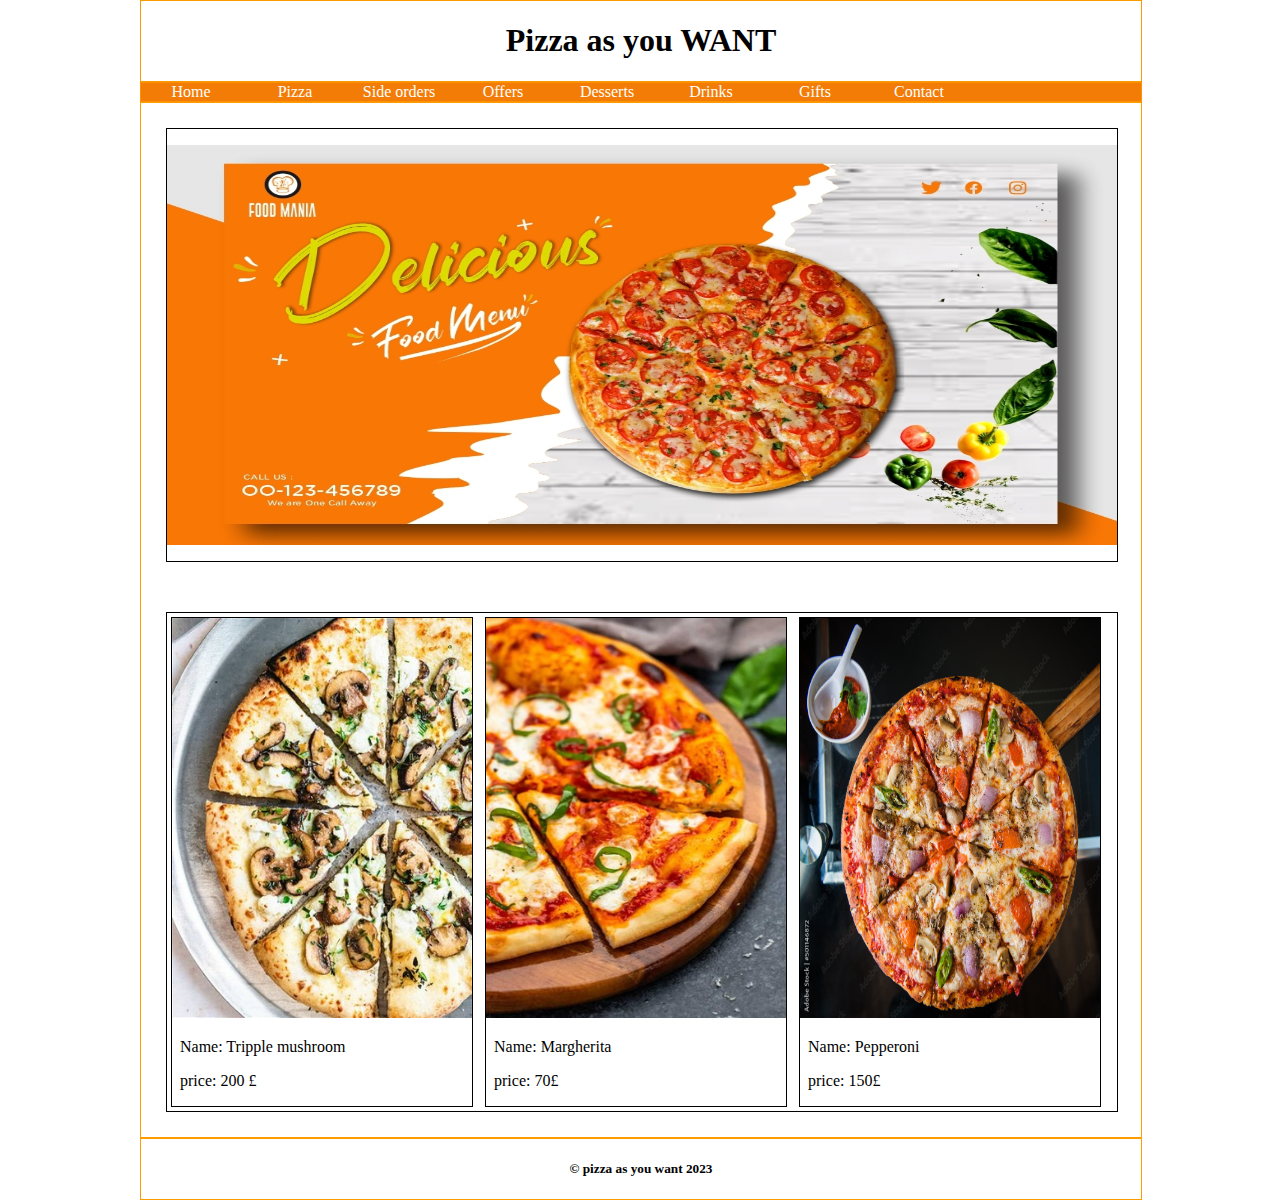
<file: PIZZA/index.html>
<!DOCTYPE html>
<html lang="en">

<head>
  <meta charset="UTF-8" />
  <meta name="viewport" content="width=device-width, initial-scale=1.0" />
  <meta http-equiv="X-UA-Compatible" content="ie=edge" />
  <title>Pizza as you want</title>

  <!--css link-->
  <link rel="stylesheet" href="styles.css" />
  <link rel="stylesheet" href="nav.css" />
</head>

<body>
  <!--header-->
  <header>
    <center>
      <h1>Pizza as you WANT</h1>
  </header>

  <!--navigation-->
  <nav>
    <ul>
      <li>
        <a title=" Back to home" href="index.html">Home</a>
      </li>
      <li>
        <a title=" Pizza" href="pizza.html">Pizza</a>
      </li>
      <li>
        <a title="Side orders" href="sideorders.html">Side orders</a>
      </li>
      <li>
        <a title=" Offers" href="offers.html">Offers</a>
      </li>
      <li>
        <a title=" Desserts" href="desserts.html">Desserts</a>
      </li>
      <li>
        <a title=" Drinks" href="drinks.html">Drinks</a>
      </li>
      <li>
        <a title=" Gifts" href="gifts.html">Gifts </a>
      </li>
      <li>
        <a title=" Ways to contact us" href="contact.html">Contact</a>
      </li>
    </ul>
  </nav>

  <!--Main-->
  <main>
    <!--start of first contain-->
    <div class="contain">
      <p>
        <style type="text/css">
          #slider {
            overflow: hidden;
          }

          #slider figure {
            position: relative;
            width: 500%;
            margin: 0;
            left: 0;
            animation: 20s slider infinite;
          }

          #slider figure img {
            float: left;
            width: 20%;
          }

          @keyframes slider {
            0% {
              left: 0;
            }

            20% {
              left: 0;
            }

            25% {
              left: -100%;
            }

            45% {
              left: -100%;
            }

            50% {
              left: -200%;
            }

            70% {
              left: -200%;
            }

            95% {
              left: -300%;
            }

            100% {
              left: -400%;
            }
          }
        </style>


      <div id="slider">
        <figure>
          <img width="400" height="400" src="img/home/home1.jpeg" />
          <img width="400" height="400" src="img/home/home2.jpg" />
          <img width="400" height="400" src="img/home/home3.jpg" />
        </figure>
      </div>

      </p>
    </div>
    </div>
    <!--first contain-->
    <div class="contain">
      <div class="prod_box">
        <div class="prod_pic">
          <img width="300" height="400" src="img/home/demo.jpeg" />
          <div class="prod price">
            <p>&nbsp; Name: Tripple mushroom</p>
            <p>&nbsp; price: 200 &pound;</p>
          </div>
        </div>
      </div>

      <div class="prod_box">
        <div class="prod_pic">
          <img width="300" height="400" src="img/home/margherita.jpg" />
          <div class="prod price">
            <p>&nbsp; Name: Margherita</p>
            <p>&nbsp; price: 70&pound;</p>
          </div>
        </div>
      </div>

      <div class="prod_box">
        <div class="prod_pic">
          <img width="300" height="400" src="img/home/Pepperoni.jpeg" />
          <div class="prod price">
            <p>&nbsp; Name: Pepperoni</p>
            <p>&nbsp; price: 150&pound;</p>
          </div>
        </div>
      </div>
    </div><!--close contain--->
  </main>
  <!--footer of the page-->
  <footer>
    <center>
      <h5>&copy; pizza as you want 2023</h5>
  </footer>
</body>

</html>
</file>
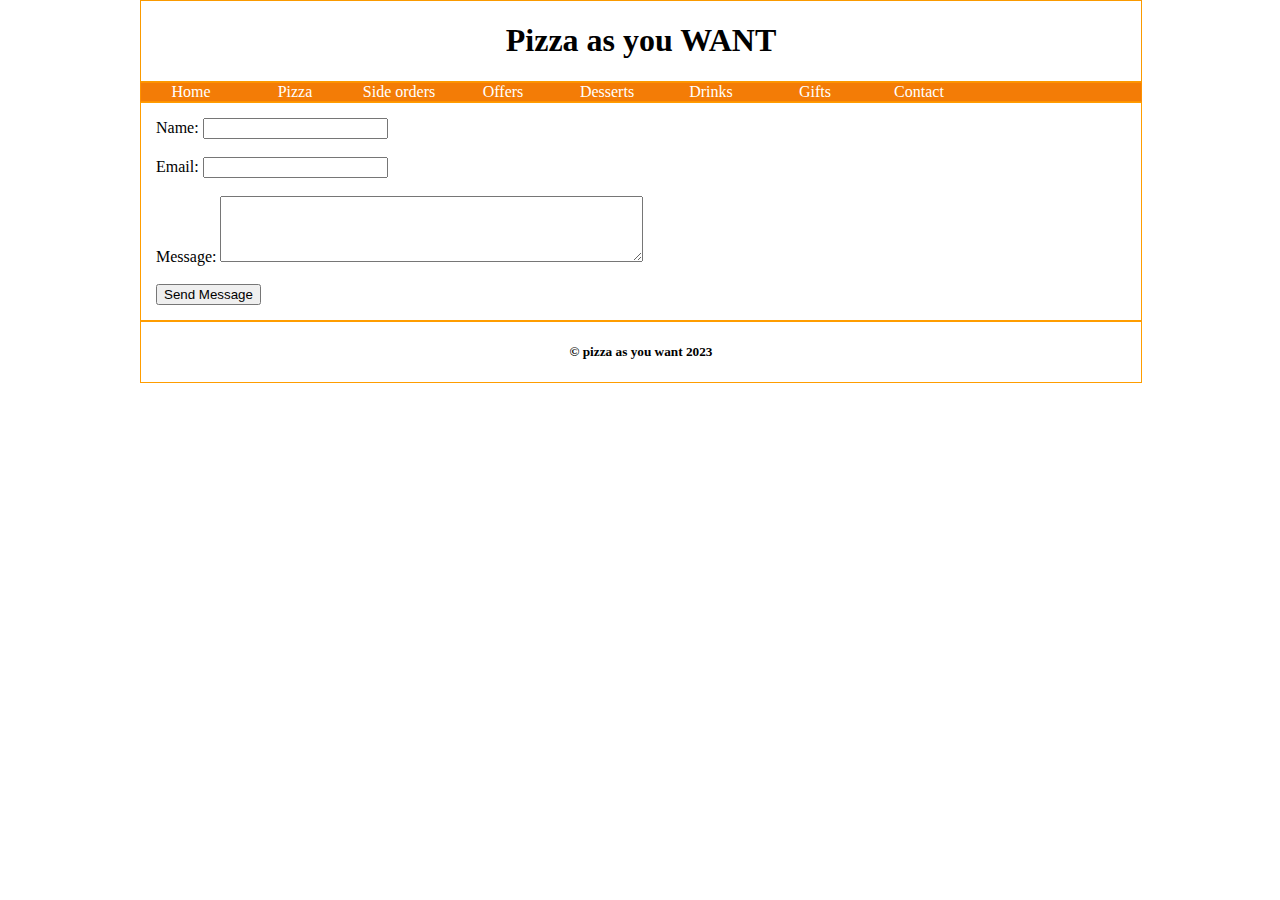
<file: PIZZA/Contact.html>
<!DOCTYPE html>
<html lang="en">

<head>
  <meta charset="UTF-8" />
  <meta name="viewport" content="width=device-width, initial-scale=1.0" />
  <meta http-equiv="X-UA-Compatible" content="ie=edge" />
  <title>Pizza as you want</title>

  <!--css link-->
  <link rel="stylesheet" href="styles.css" />
  <link rel="stylesheet" href="nav.css" />
  <style type="text/css">
    #slider {
      overflow: hidden;
    }

    #slider figure {
      position: relative;
      width: 500%;
      margin: 0;
      left: 0;
      animation: 20s slider infinite;
    }

    #slider figure img {
      float: left;
      width: 20%;
    }

    @keyframes slider {
      0% {
        left: 0;
      }

      20% {
        left: 0;
      }

      25% {
        left: -100%;
      }

      45% {
        left: -100%;
      }

      50% {
        left: -200%;
      }

      70% {
        left: -200%;
      }

      95% {
        left: -300%;
      }

      100% {
        left: -400%;
      }
    }
  </style>
</head>

<body>
  <!--header-->
  <header>
    <center>
      <h1>Pizza as you WANT</h1>
  </header>

  <!--navigation-->
  <nav>
    <ul>
      <li>
        <a title=" Back to home" href="index.html">Home</a>
      </li>
      <li>
        <a title=" Pizza" href="pizza.html">Pizza</a>
      </li>
      <li>
        <a title="Side orders" href="sideorders.html">Side orders</a>
      </li>
      <li>
        <a title=" Offers" href="offers.html">Offers</a>
      </li>
      <li>
        <a title=" Desserts" href="desserts.html">Desserts</a>
      </li>
      <li>
        <a title=" Drinks" href="drinks.html">Drinks</a>
      </li>
      <li>
        <a title=" Gifts" href="gifts.html">Gifts </a>
      </li>
      <li>
        <a title=" Ways to contact us" href="contact.html">Contact</a>
      </li>
    </ul>
  </nav>

  <!--Main-->
  <main>
    <!--start of first contain-->
    </div>
    <!--first contain-->
    <!--close contain--->

    <div class="container" style="padding: 15px;">
      <form>
        <div class="fcf-form-group">
          <label for="Name">Name:</label>
          <input type="text" id="Name" name="Name" required />
        </div><br>
        <div class="fcf-form-group">
          <label for="Email">Email:</label>
          <input type="email" id="Email" name="Email" required />
        </div><br>
        <div class="fcf-form-group">
          <label for="Message">Message:</label>
          <textarea id="Message" name="Message" rows="4" cols="50" required></textarea>
        </div><br>
        <div class="fcf-form-group">
          <button type="submit" name="submit">Send Message</button>
        </div>
      </form>
    </div>



  </main>
  <!--footer of the page-->
  <footer>
    <center>
      <h5>&copy; pizza as you want 2023</h5>
  </footer>
</body>

</html>
</file>
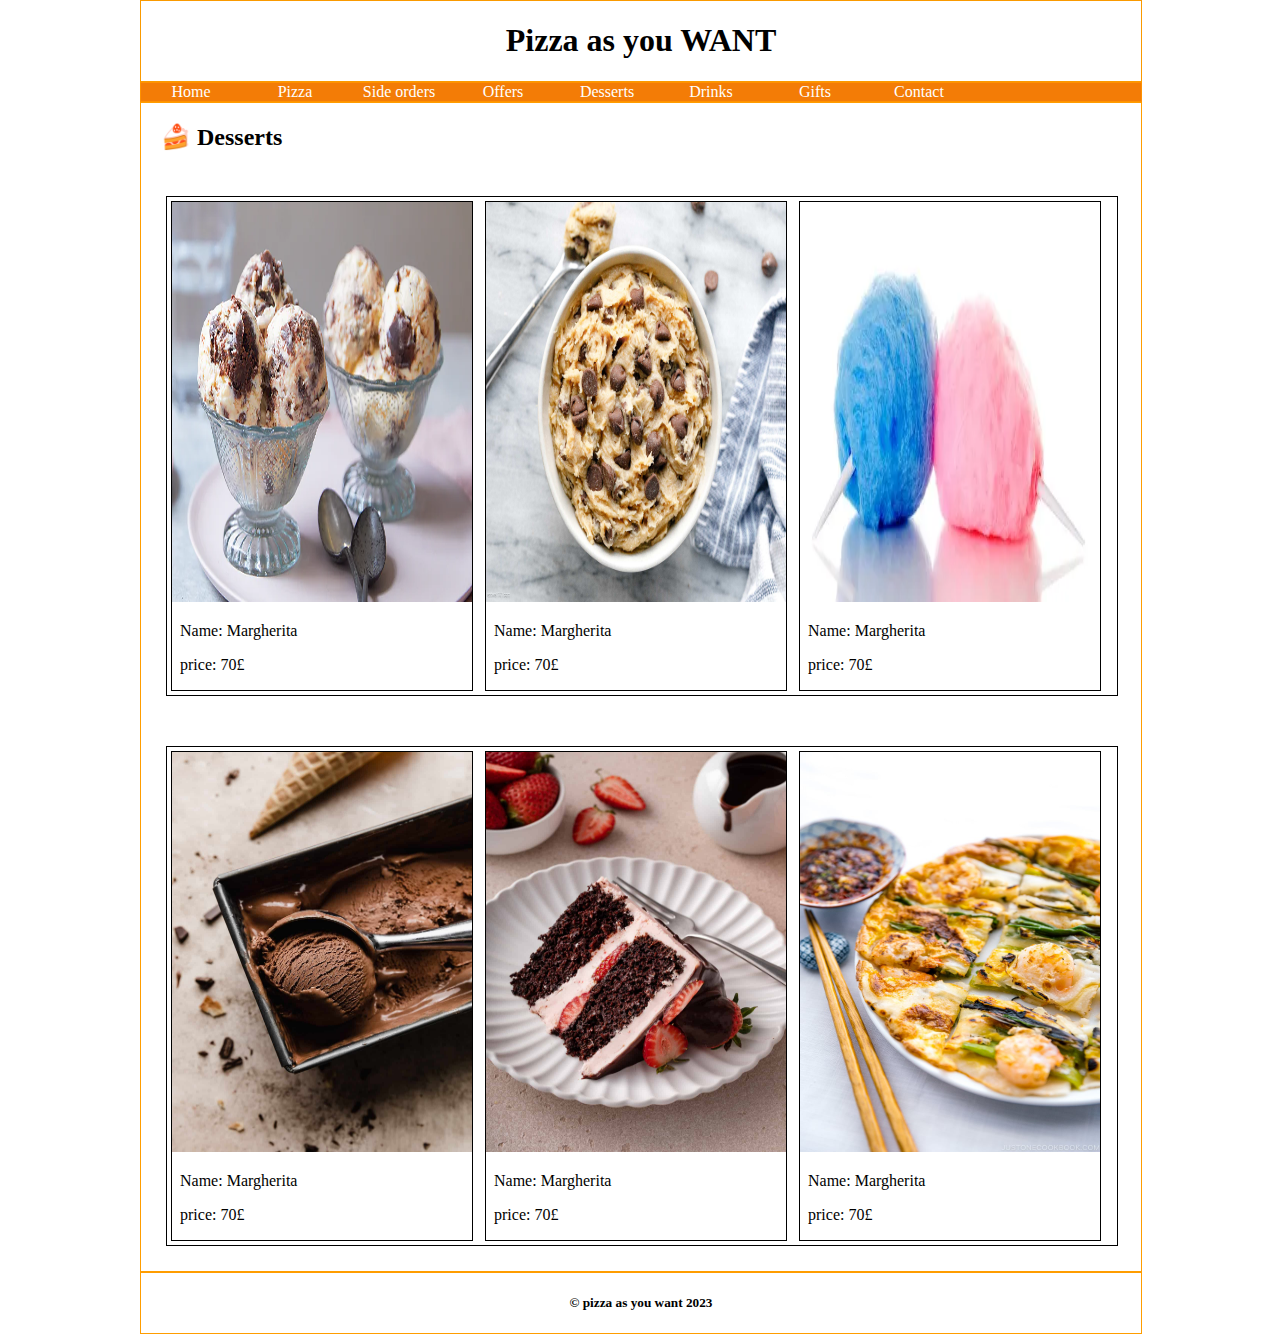
<file: PIZZA/desserts.html>
<!DOCTYPE html>
<html lang="en">

<head>
  <meta charset="UTF-8" />
  <meta name="viewport" content="width=device-width, initial-scale=1.0" />
  <meta http-equiv="X-UA-Compatible" content="ie=edge" />
  <title>Pizza as you want</title>

  <!--css link-->
  <link rel="stylesheet" href="styles.css" />
  <link rel="stylesheet" href="nav.css" />
</head>

<body>
  <!--header-->
  <header>
    <center>
      <h1>Pizza as you WANT</h1>
  </header>

  <!--navigation-->
  <nav>
    <ul>
      <li>
        <a title=" Back to home" href="index.html">Home</a>
      </li>
      <li>
        <a title=" Pizza" href="pizza.html">Pizza</a>
      </li>
      <li>
        <a title="Side orders" href="sideorders.html">Side orders</a>
      </li>
      <li>
        <a title=" Offers" href="offers.html">Offers</a>
      </li>
      <li>
        <a title=" Desserts" href="desserts.html">Desserts</a>
      </li>
      <li>
        <a title=" Drinks" href="drinks.html">Drinks</a>
      </li>
      <li>
        <a title=" Gifts" href="gifts.html">Gifts </a>
      </li>
      <li>
        <a title=" Ways to contact us" href="contact.html">Contact</a>
      </li>
    </ul>
  </nav>

  <!--Main-->
  <main>
    <h2 style="padding-left: 20px;">🍰 Desserts</h2>

    <!--first contain-->
    <div class="contain">
      <div class="prod_box">
        <div class="prod_pic">
          <img width="300" height="400" src="img/dessert/dessert1.webp" />
          <p>&nbsp; Name: Margherita</p>
          <p>&nbsp; price: 70&pound;</p>

        </div>
      </div>
      <div class="prod_box">
        <div class="prod_pic">
          <img width="300" height="400" src="img/dessert/dessert2.jpg" />
          <p>&nbsp; Name: Margherita</p>
          <p>&nbsp; price: 70&pound;</p>
        </div>
      </div>

      <div class="prod_box">
        <div class="prod_pic">
          <img width="300" height="400" src="img/dessert/dessert3.webp" />
          <p>&nbsp; Name: Margherita</p>
          <p>&nbsp; price: 70&pound;</p>
        </div>
      </div>
    </div>
    <!--close first contain-->

    <!--second contain-->
    <div class="contain">
      <div class="prod_box">
        <div class="prod_pic">
          <img width="300" height="400" src="img/dessert/dessert4.jpg" />
          <p>&nbsp; Name: Margherita</p>
          <p>&nbsp; price: 70&pound;</p>
        </div>
      </div>
      <div class="prod_box">
        <div class="prod_pic">
          <img width="300" height="400" src="img/dessert/desesert5.jpg" />
          <p>&nbsp; Name: Margherita</p>
          <p>&nbsp; price: 70&pound;</p>
        </div>
      </div>

      <div class="prod_box">
        <div class="prod_pic">
          <img width="300" height="400" src="img/dessert/dessert6.jpg" />
          <p>&nbsp; Name: Margherita</p>
          <p>&nbsp; price: 70&pound;</p>
        </div>
      </div>
    </div>
    <!--close second contain-->
  </main>
  <!--footer of the page-->
  <footer>
    <center>
      <h5>&copy; pizza as you want 2023</h5>
  </footer>
</body>

</html>
</file>
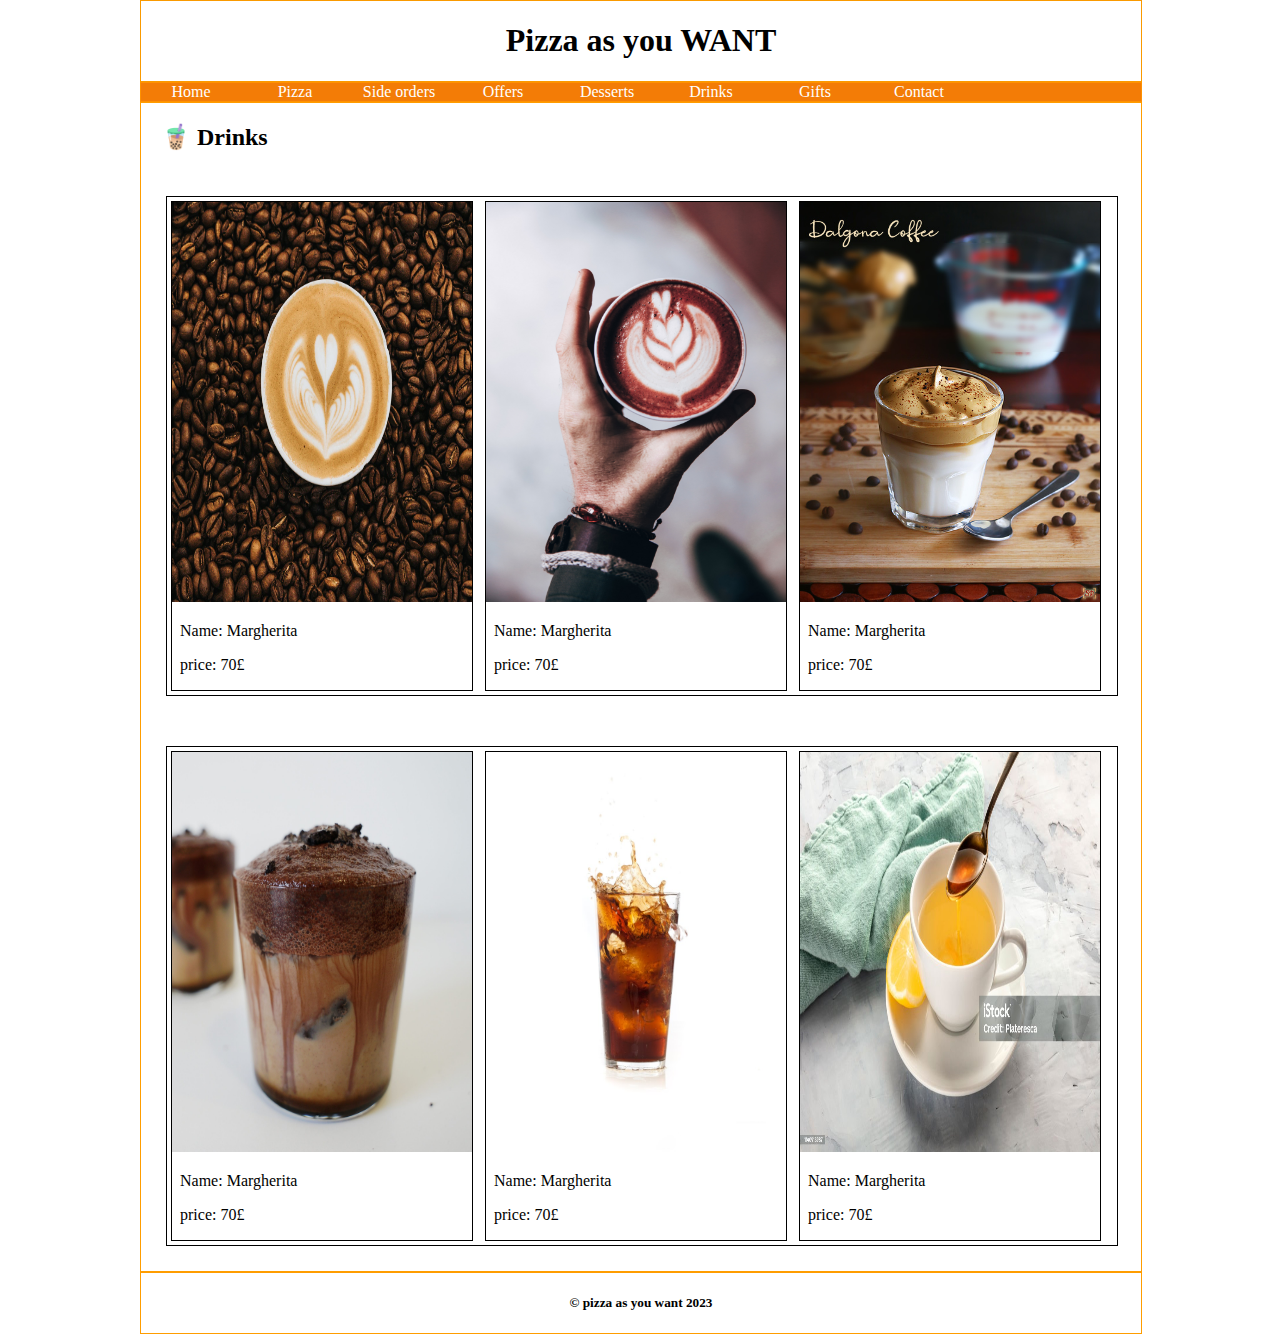
<file: PIZZA/drinks.html>
<!DOCTYPE html>
<html lang="en">

<head>
  <meta charset="UTF-8" />
  <meta name="viewport" content="width=device-width, initial-scale=1.0" />
  <meta http-equiv="X-UA-Compatible" content="ie=edge" />
  <title>Pizza as you want</title>

  <!--css link-->
  <link rel="stylesheet" href="styles.css" />
  <link rel="stylesheet" href="nav.css" />
</head>

<body>
  <!--header-->
  <header>
    <center>
      <h1>Pizza as you WANT</h1>
  </header>

  <!--navigation-->
  <nav>
    <ul>
      <li>
        <a title=" Back to home" href="index.html">Home</a>
      </li>
      <li>
        <a title=" Pizza" href="pizza.html">Pizza</a>
      </li>
      <li>
        <a title="Side orders" href="sideorders.html">Side orders</a>
      </li>
      <li>
        <a title=" Offers" href="offers.html">Offers</a>
      </li>
      <li>
        <a title=" Desserts" href="desserts.html">Desserts</a>
      </li>
      <li>
        <a title=" Drinks" href="drinks.html">Drinks</a>
      </li>
      <li>
        <a title=" Gifts" href="gifts.html">Gifts </a>
      </li>
      <li>
        <a title=" Ways to contact us" href="contact.html">Contact</a>
      </li>
    </ul>
  </nav>

  <!--Main-->
  <main>
    <h2 style="padding-left: 20px;">🧋 Drinks</h2>

    <!--first contain-->
    <div class="contain">
      <div class="prod_box">
        <div class="prod_pic">
          <img width="300" height="400" src="img/drinks/drink1.webp" />
          <p>&nbsp; Name: Margherita</p>
          <p>&nbsp; price: 70&pound;</p>

        </div>
      </div>
      <div class="prod_box">
        <div class="prod_pic">
          <img width="300" height="400" src="img/drinks/drink2.jpg" />
          <p>&nbsp; Name: Margherita</p>
          <p>&nbsp; price: 70&pound;</p>
        </div>
      </div>

      <div class="prod_box">
        <div class="prod_pic">
          <img width="300" height="400" src="img/drinks/drink3.jpg" />
          <p>&nbsp; Name: Margherita</p>
          <p>&nbsp; price: 70&pound;</p>
        </div>
      </div>
    </div>
    <!--close first contain-->

    <!--second contain-->
    <div class="contain">
      <div class="prod_box">
        <div class="prod_pic">
          <img width="300" height="400" src="img/drinks/drink4.jpg" />
          <p>&nbsp; Name: Margherita</p>
          <p>&nbsp; price: 70&pound;</p>
        </div>
      </div>
      <div class="prod_box">
        <div class="prod_pic">
          <img width="300" height="400" src="img/drinks/drink5.jpg" />
          <p>&nbsp; Name: Margherita</p>
          <p>&nbsp; price: 70&pound;</p>
        </div>
      </div>

      <div class="prod_box">
        <div class="prod_pic">
          <img width="300" height="400" src="img/drinks/drink6.jpg" />
          <p>&nbsp; Name: Margherita</p>
          <p>&nbsp; price: 70&pound;</p>
        </div>
      </div>
    </div>
    <!--close second contain-->
  </main>
  <!--footer of the page-->
  <footer>
    <center>
      <h5>&copy; pizza as you want 2023</h5>
  </footer>
</body>

</html>
</file>
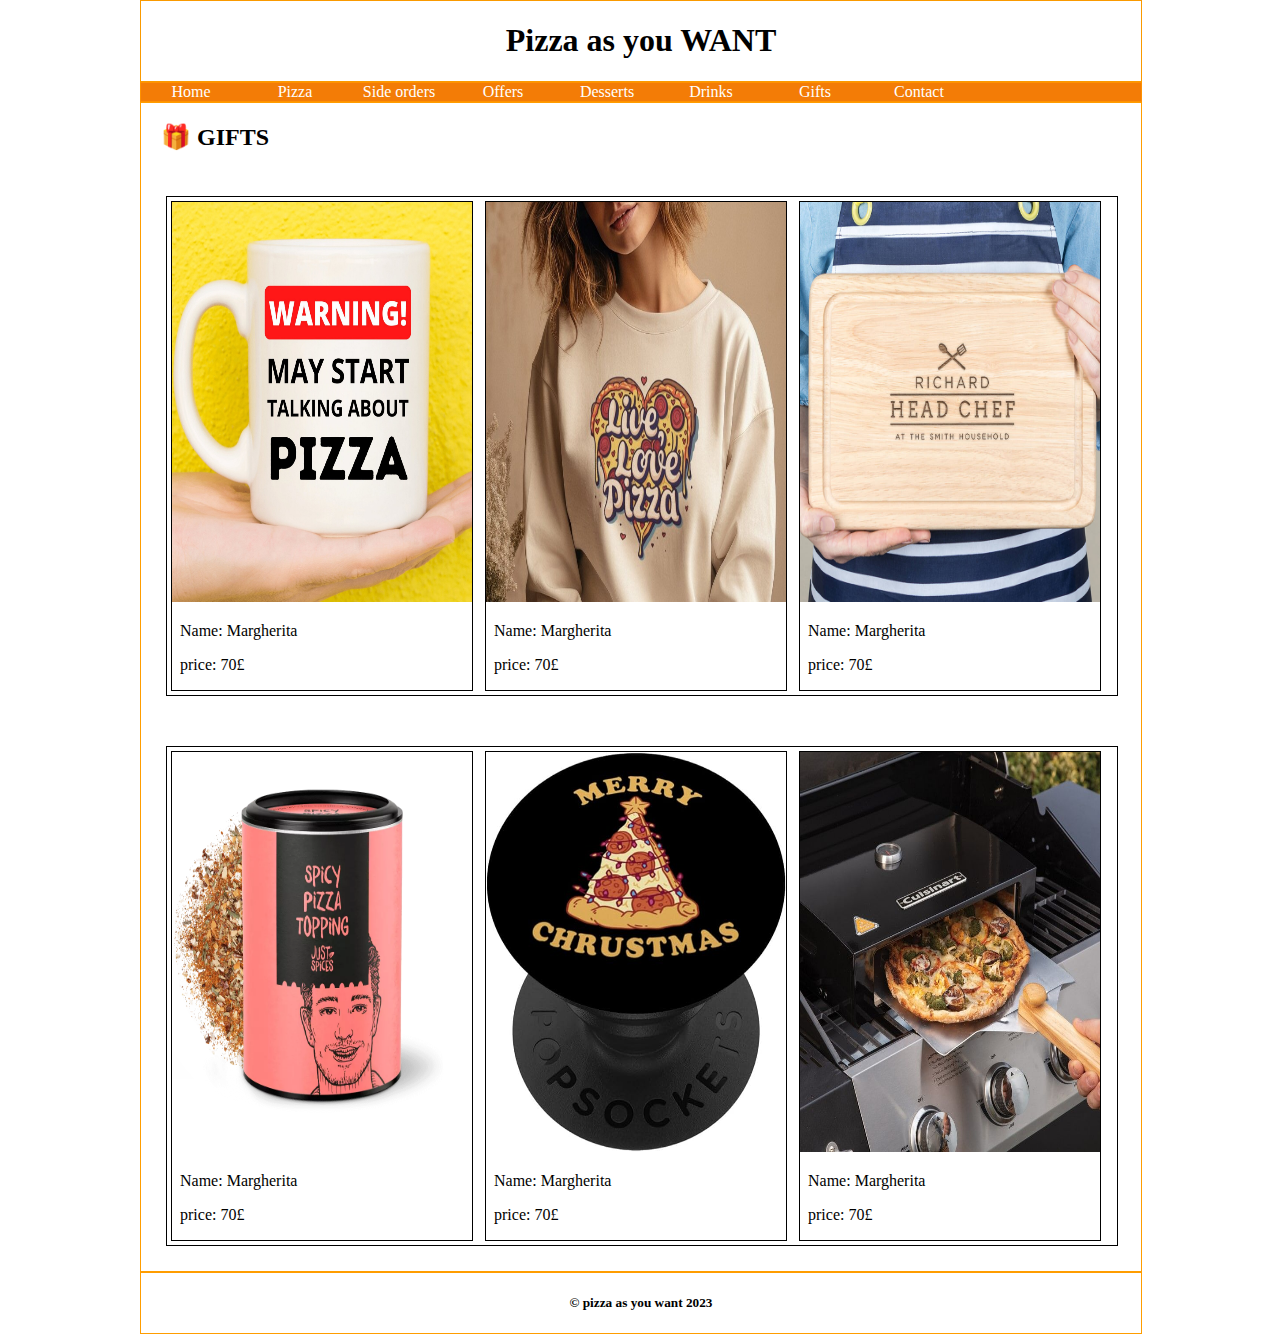
<file: PIZZA/gifts.html>
<!DOCTYPE html>
<html lang="en">

<head>
  <meta charset="UTF-8" />
  <meta name="viewport" content="width=device-width, initial-scale=1.0" />
  <meta http-equiv="X-UA-Compatible" content="ie=edge" />
  <title>Pizza as you want</title>

  <!--css link-->
  <link rel="stylesheet" href="styles.css" />
  <link rel="stylesheet" href="nav.css" />
  <style>
    .prod_box {
      /* padding: 2px; */
    }
  </style>
</head>

<body>
  <!--header-->
  <header>
    <center>
      <h1>Pizza as you WANT</h1>
  </header>

  <!--navigation-->
  <nav>
    <ul>
      <li>
        <a title=" Back to home" href="index.html">Home</a>
      </li>
      <li>
        <a title=" Pizza" href="pizza.html">Pizza</a>
      </li>
      <li>
        <a title="Side orders" href="sideorders.html">Side orders</a>
      </li>
      <li>
        <a title=" Offers" href="offers.html">Offers</a>
      </li>
      <li>
        <a title=" Desserts" href="desserts.html">Desserts</a>
      </li>
      <li>
        <a title=" Drinks" href="drinks.html">Drinks</a>
      </li>
      <li>
        <a title=" Gifts" href="gifts.html">Gifts </a>
      </li>
      <li>
        <a title=" Ways to contact us" href="contact.html">Contact</a>
      </li>
    </ul>
  </nav>

  <!--Main-->
  <main>
    <h2 style="padding-left: 20px;">🎁 GIFTS</h2>

    <!--first contain-->
    <div class="contain">
      <div class="prod_box">
        <div class="prod_pic">
          <img width="300" height="400" src="img/gifts/gift1.jpg" />
          <p>&nbsp; Name: Margherita</p>
          <p>&nbsp; price: 70&pound;</p>
        </div>
      </div>
      <div class="prod_box">
        <div class="prod_pic">
          <img width="300" height="400" src="img/gifts/gift2.jpg" />
          <p>&nbsp; Name: Margherita</p>
          <p>&nbsp; price: 70&pound;</p>
        </div>
      </div>

      <div class="prod_box">
        <div class="prod_pic">
          <img width="300" height="400" src="img/gifts/gift3.jpg" />
          <p>&nbsp; Name: Margherita</p>
          <p>&nbsp; price: 70&pound;</p>
        </div>
      </div>
    </div>
    <!--close first contain-->

    <!--second contain-->
    <div class="contain">
      <div class="prod_box">
        <div class="prod_pic">
          <img width="300" height="400" src="img/gifts/gift4.webp" />
          <p>&nbsp; Name: Margherita</p>
          <p>&nbsp; price: 70&pound;</p>
        </div>
      </div>
      <div class="prod_box">
        <div class="prod_pic">
          <img width="300" height="400" src="img/gifts/gift5.jpg" />
          <p>&nbsp; Name: Margherita</p>
          <p>&nbsp; price: 70&pound;</p>
        </div>
      </div>

      <div class="prod_box">
        <div class="prod_pic">
          <img width="300" height="400" src="img/gifts/gift6.jpg" />
          <p>&nbsp; Name: Margherita</p>
          <p>&nbsp; price: 70&pound;</p>
        </div>
      </div>
    </div>
    <!--close second contain-->
  </main>
  <!--footer of the page-->
  <footer>
    <center>
      <h5>&copy; pizza as you want 2023</h5>
  </footer>
</body>

</html>
</file>
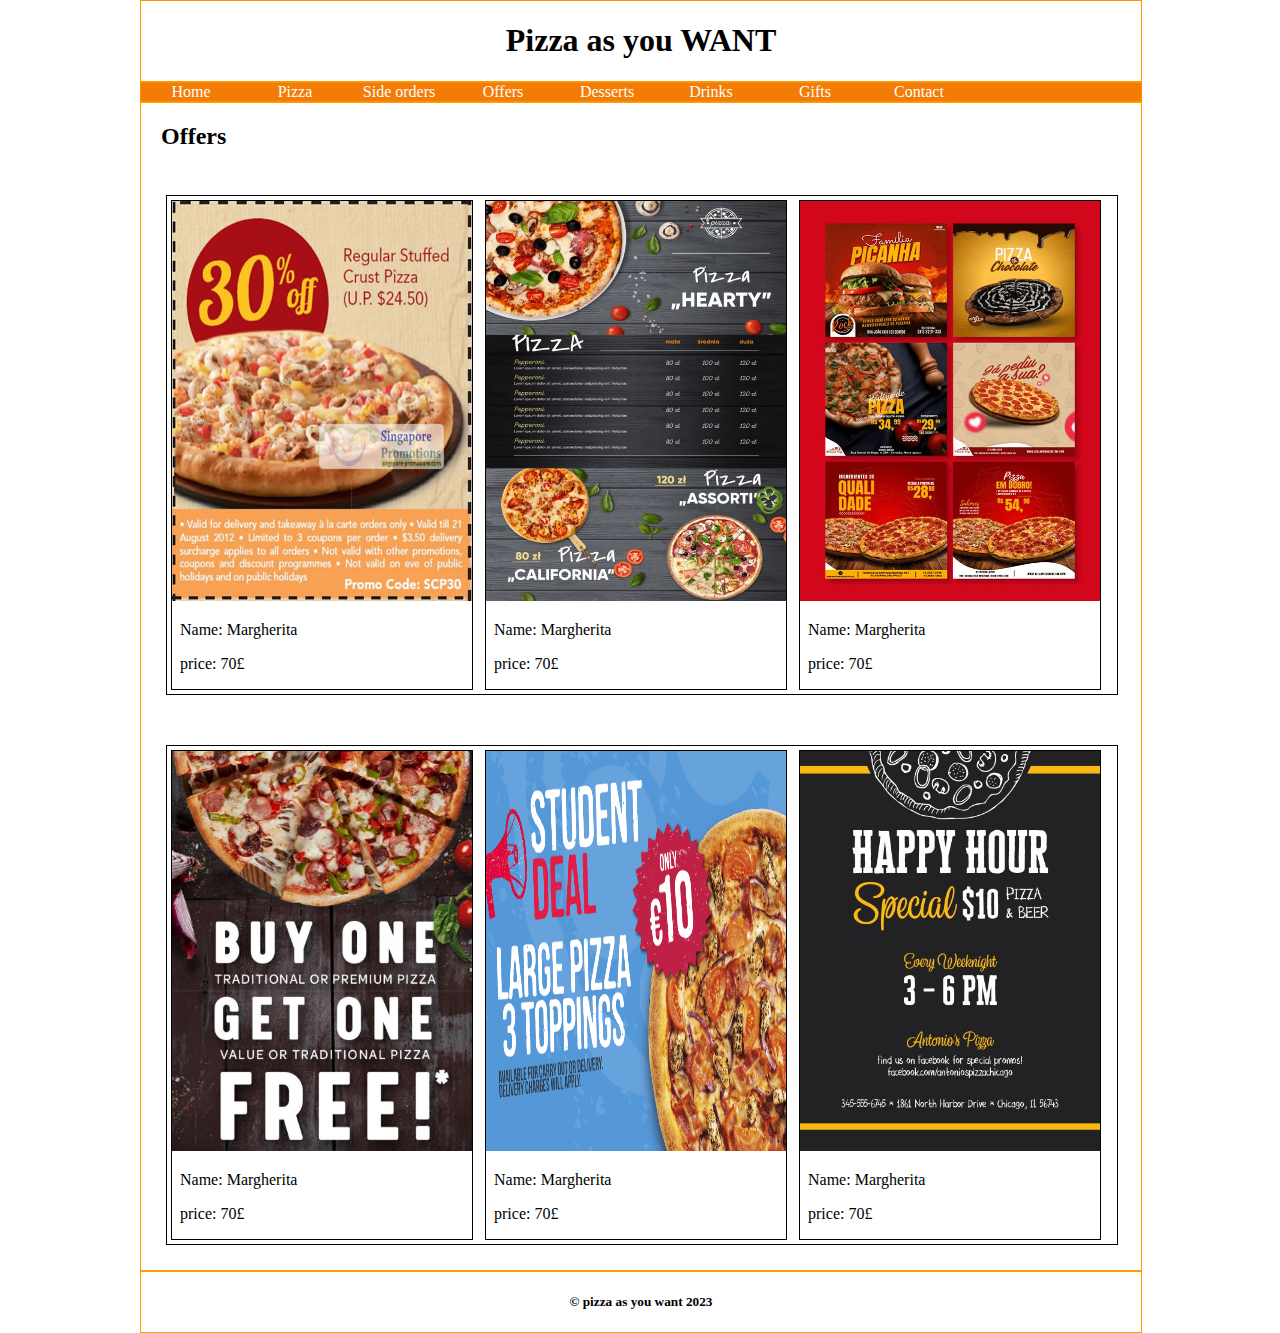
<file: PIZZA/offers.html>
<!DOCTYPE html>
<html lang="en">

<head>
  <meta charset="UTF-8" />
  <meta name="viewport" content="width=device-width, initial-scale=1.0" />
  <meta http-equiv="X-UA-Compatible" content="ie=edge" />
  <title>Pizza as you want</title>

  <!--css link-->
  <link rel="stylesheet" href="styles.css" />
  <link rel="stylesheet" href="nav.css" />
</head>

<body>
  <!--header-->
  <header>
    <center>
      <h1>Pizza as you WANT</h1>
  </header>

  <!--navigation-->
  <nav>
    <ul>
      <li>
        <a title=" Back to home" href="index.html">Home</a>
      </li>
      <li>
        <a title=" Pizza" href="pizza.html">Pizza</a>
      </li>
      <li>
        <a title="Side orders" href="sideorders.html">Side orders</a>
      </li>
      <li>
        <a title=" Offers" href="offers.html">Offers</a>
      </li>
      <li>
        <a title=" Desserts" href="desserts.html">Desserts</a>
      </li>
      <li>
        <a title=" Drinks" href="drinks.html">Drinks</a>
      </li>
      <li>
        <a title=" Gifts" href="gifts.html">Gifts </a>
      </li>
      <li>
        <a title=" Ways to contact us" href="contact.html">Contact</a>
      </li>
    </ul>
  </nav>

  <!--Main-->
  <main>
    <h2 style="padding-left: 20px;">Offers</h2>

    <!--first contain-->
    <div class="contain">
      <div class="prod_box">
        <div class="prod_pic">
          <img width="300" height="400" src="img/offers/offer1.jpg" />
          <p>&nbsp; Name: Margherita</p>
          <p>&nbsp; price: 70&pound;</p>

        </div>
      </div>
      <div class="prod_box">
        <div class="prod_pic">
          <img width="300" height="400" src="img/offers/offer2.jpg" />
          <p>&nbsp; Name: Margherita</p>
          <p>&nbsp; price: 70&pound;</p>
        </div>
      </div>

      <div class="prod_box">
        <div class="prod_pic">
          <img width="300" height="400" src="img/offers/offer3.jpg" />
          <p>&nbsp; Name: Margherita</p>
          <p>&nbsp; price: 70&pound;</p>
        </div>
      </div>
    </div>
    <!--close first contain-->

    <!--second contain-->
    <div class="contain">
      <div class="prod_box">
        <div class="prod_pic">
          <img width="300" height="400" src="img/offers/offer4.jpg" />
          <p>&nbsp; Name: Margherita</p>
          <p>&nbsp; price: 70&pound;</p>
        </div>
      </div>
      <div class="prod_box">
        <div class="prod_pic">
          <img width="300" height="400" src="img/offers/offer5.png" />
          <p>&nbsp; Name: Margherita</p>
          <p>&nbsp; price: 70&pound;</p>
        </div>
      </div>

      <div class="prod_box">
        <div class="prod_pic">
          <img width="300" height="400" src="img/offers/offer6.jpeg" />
          <p>&nbsp; Name: Margherita</p>
          <p>&nbsp; price: 70&pound;</p>
        </div>
      </div>
    </div>
    <!--close second contain-->
  </main>
  <!--footer of the page-->
  <footer>
    <center>
      <h5>&copy; pizza as you want 2023</h5>
  </footer>
</body>

</html>
</file>
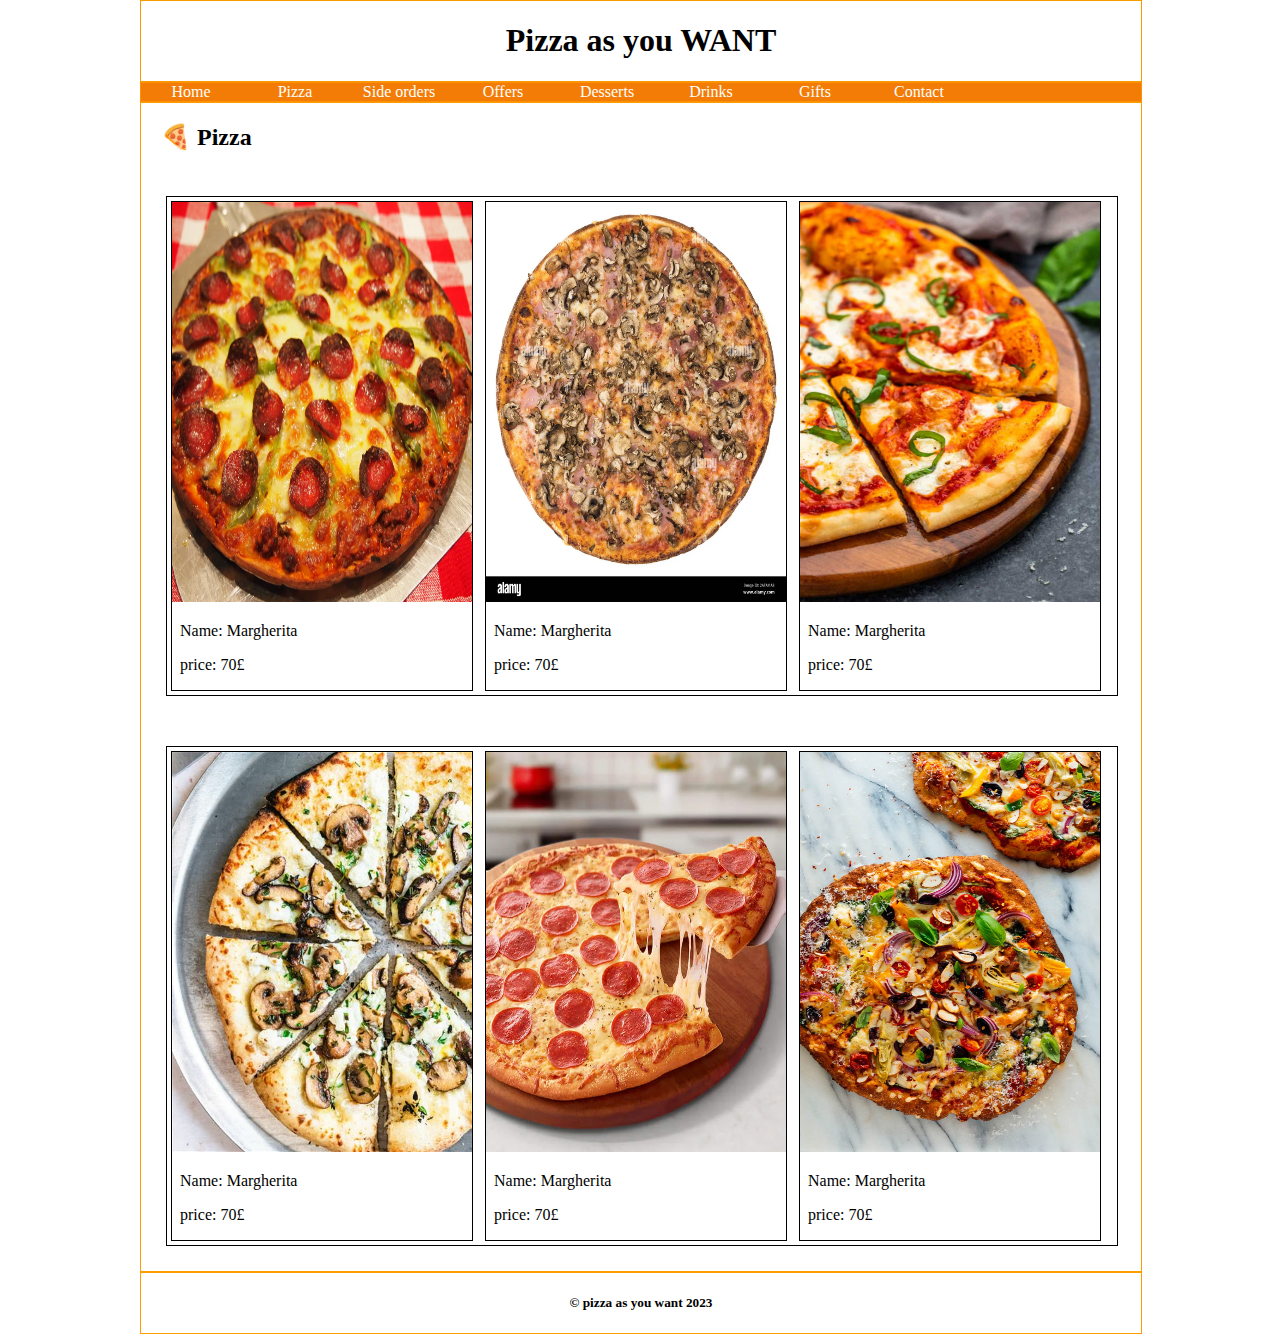
<file: PIZZA/pizza.html>
<!DOCTYPE html>
<html lang="en">

<head>
  <meta charset="UTF-8" />
  <meta name="viewport" content="width=device-width, initial-scale=1.0" />
  <meta http-equiv="X-UA-Compatible" content="ie=edge" />
  <title>Pizza as you want</title>

  <!--css link-->
  <link rel="stylesheet" href="styles.css" />
  <link rel="stylesheet" href="nav.css" />
</head>

<body>
  <!--header-->
  <header>
    <center>
      <h1>Pizza as you WANT</h1>
  </header>

  <!--navigation-->
  <nav>
    <ul>
      <li>
        <a title=" Back to home" href="index.html">Home</a>
      </li>
      <li>
        <a title=" Pizza" href="pizza.html">Pizza</a>
      </li>
      <li>
        <a title="Side orders" href="sideorders.html">Side orders</a>
      </li>
      <li>
        <a title=" Offers" href="offers.html">Offers</a>
      </li>
      <li>
        <a title=" Desserts" href="desserts.html">Desserts</a>
      </li>
      <li>
        <a title=" Drinks" href="drinks.html">Drinks</a>
      </li>
      <li>
        <a title=" Gifts" href="gifts.html">Gifts </a>
      </li>
      <li>
        <a title=" Ways to contact us" href="contact.html">Contact</a>
      </li>
    </ul>
  </nav>

  <!--Main-->
  <main>
    <h2 style="padding-left: 20px;">🍕 Pizza</h2>

    <!--first contain-->
    <div class="contain">
      <div class="prod_box">
        <div class="prod_pic">
          <img width="300" height="400" src="img/pizza/pizza1.webp" />
          <p>&nbsp; Name: Margherita</p>
          <p>&nbsp; price: 70&pound;</p>

        </div>
      </div>
      <div class="prod_box">
        <div class="prod_pic">
          <img width="300" height="400" src="img/pizza/pizza2.jpg" />
          <p>&nbsp; Name: Margherita</p>
          <p>&nbsp; price: 70&pound;</p>
        </div>
      </div>

      <div class="prod_box">
        <div class="prod_pic">
          <img width="300" height="400" src="img/pizza/pizza3.jpg" />
          <p>&nbsp; Name: Margherita</p>
          <p>&nbsp; price: 70&pound;</p>
        </div>
      </div>
    </div>
    <!--close first contain-->

    <!--second contain-->
    <div class="contain">
      <div class="prod_box">
        <div class="prod_pic">
          <img width="300" height="400" src="img/pizza/pizza4.jpeg" />
          <p>&nbsp; Name: Margherita</p>
          <p>&nbsp; price: 70&pound;</p>
        </div>
      </div>
      <div class="prod_box">
        <div class="prod_pic">
          <img width="300" height="400" src="img/pizza/pizza5.webp" />
          <p>&nbsp; Name: Margherita</p>
          <p>&nbsp; price: 70&pound;</p>
        </div>
      </div>

      <div class="prod_box">
        <div class="prod_pic">
          <img width="300" height="400" src="img/pizza/pizza6.jpg" />
          <p>&nbsp; Name: Margherita</p>
          <p>&nbsp; price: 70&pound;</p>
        </div>
      </div>
    </div>
    <!--close second contain-->
  </main>
  <!--footer of the page-->
  <footer>
    <center>
      <h5>&copy; pizza as you want 2023</h5>
  </footer>
</body>

</html>
</file>
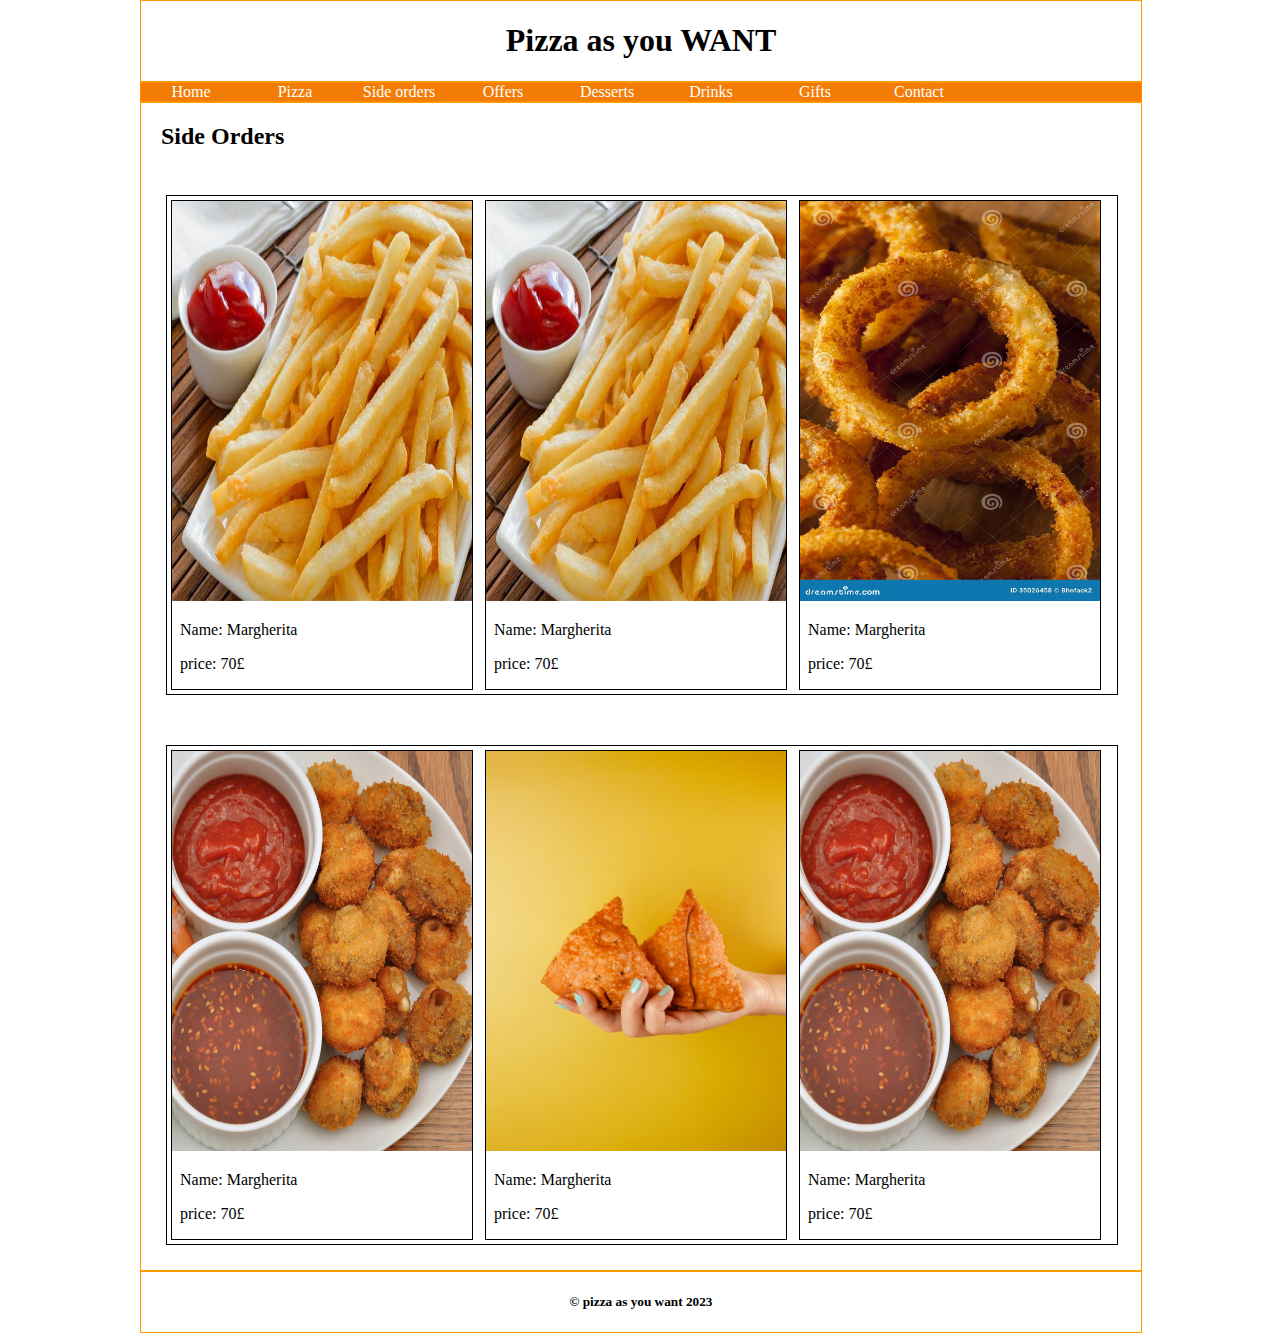
<file: PIZZA/sideorders.html>
<!DOCTYPE html>
<html lang="en">

<head>
  <meta charset="UTF-8" />
  <meta name="viewport" content="width=device-width, initial-scale=1.0" />
  <meta http-equiv="X-UA-Compatible" content="ie=edge" />
  <title>Pizza as you want</title>

  <!--css link-->
  <link rel="stylesheet" href="styles.css" />
  <link rel="stylesheet" href="nav.css" />
</head>

<body>
  <!--header-->
  <header>
    <center>
      <h1>Pizza as you WANT</h1>
  </header>

  <!--navigation-->
  <nav>
    <ul>
      <li>
        <a title=" Back to home" href="index.html">Home</a>
      </li>
      <li>
        <a title=" Pizza" href="pizza.html">Pizza</a>
      </li>
      <li>
        <a title="Side orders" href="sideorders.html">Side orders</a>
      </li>
      <li>
        <a title=" Offers" href="offers.html">Offers</a>
      </li>
      <li>
        <a title=" Desserts" href="desserts.html">Desserts</a>
      </li>
      <li>
        <a title=" Drinks" href="drinks.html">Drinks</a>
      </li>
      <li>
        <a title=" Gifts" href="gifts.html">Gifts </a>
      </li>
      <li>
        <a title=" Ways to contact us" href="contact.html">Contact</a>
      </li>
    </ul>
  </nav>

  <!--Main-->
  <main>
    <h2 style="padding-left: 20px;">Side Orders</h2>

    <!--first contain-->
    <div class="contain">
      <div class="prod_box">
        <div class="prod_pic">
          <img width="300" height="400" src="img/sideoffers/so1.jpg" />
          <p>&nbsp; Name: Margherita</p>
          <p>&nbsp; price: 70&pound;</p>
        </div>
      </div>
      <div class="prod_box">
        <div class="prod_pic">
          <img width="300" height="400" src="img/sideoffers/so2.jpg" />
          <p>&nbsp; Name: Margherita</p>
          <p>&nbsp; price: 70&pound;</p>
        </div>
      </div>

      <div class="prod_box">
        <div class="prod_pic">
          <img width="300" height="400" src="img/sideoffers/so3.webp" />
          <p>&nbsp; Name: Margherita</p>
          <p>&nbsp; price: 70&pound;</p>
        </div>
      </div>
    </div>
    <!--close first contain-->

    <!--second contain-->
    <div class="contain">
      <div class="prod_box">
        <div class="prod_pic">
          <img width="300" height="400" src="img/sideoffers/so4.jpg" />
          <p>&nbsp; Name: Margherita</p>
          <p>&nbsp; price: 70&pound;</p>
        </div>
      </div>
      <div class="prod_box">
        <div class="prod_pic">
          <img width="300" height="400" src="img/sideoffers/so5.avif" />
          <p>&nbsp; Name: Margherita</p>
          <p>&nbsp; price: 70&pound;</p>
        </div>
      </div>

      <div class="prod_box">
        <div class="prod_pic">
          <img width="300" height="400" src="img/sideoffers/so6.jpg" />
          <p>&nbsp; Name: Margherita</p>
          <p>&nbsp; price: 70&pound;</p>
        </div>
      </div>
      <!--close second contain-->
  </main>
  <!--footer of the page-->
  <footer>
    <center>
      <h5>&copy; pizza as you want 2023</h5>
  </footer>
</body>

</html>
</file>
<file: PIZZA/styles.css>
body {
  width: 1000px;
  margin: 0 auto; /* set the selector to be centerd*/
}

header {
  width: 1000px;
  display: inline-block;
  border: 1px solid rgb(250, 154, 0);
}
nav {
  width: 1000px;
  display: inline-block;
  border: 1px solid rgb(255, 145, 0);
  background: rgb(243, 124, 6);
}
main {
  width: 1000px;
  display: inline-block;
  border: 1px solid rgb(255, 157, 0);
}
footer {
  width: 1000px;
  display: inline-block;
  border: 1px solid rgb(255, 157, 0);
}
.contain {
  width: 950px;
  display: inline-block;
  margin: 25px;
  border: 1px solid;
}
.prod_box {
  width: 300px;
  display: inline-block;
  margin: 4px;
  border: 1px solid;
}

.prod_pic {
  width: 100%;
  display: inline-block;
  /* border: 1px solid; */
}
.prod_price {
  width: 100%;
  display: inline-block;
  border: 1px solid;
  background: lightgray;
}

.formBox {
  width: 48%;
  display: inline-block;
  margin: 5px;
  border: 1px solid;
}
</file>
<file: PIZZA/nav.css>
nav ul {
  margin: 0px;
  padding: 0px;
}

nav ul li {
  width: 100px;
  display: inline-block;
  text-align: center;
}
nav ul li a {
  color: white;
  text-decoration: none; /takes the formating off/
  width: 100%;
  height: 100%;
  display: block;
}
nav ul li a:hover {
  background: rgb(206, 206, 206);
  color: rgb(255, 255, 255);
}
</file>
